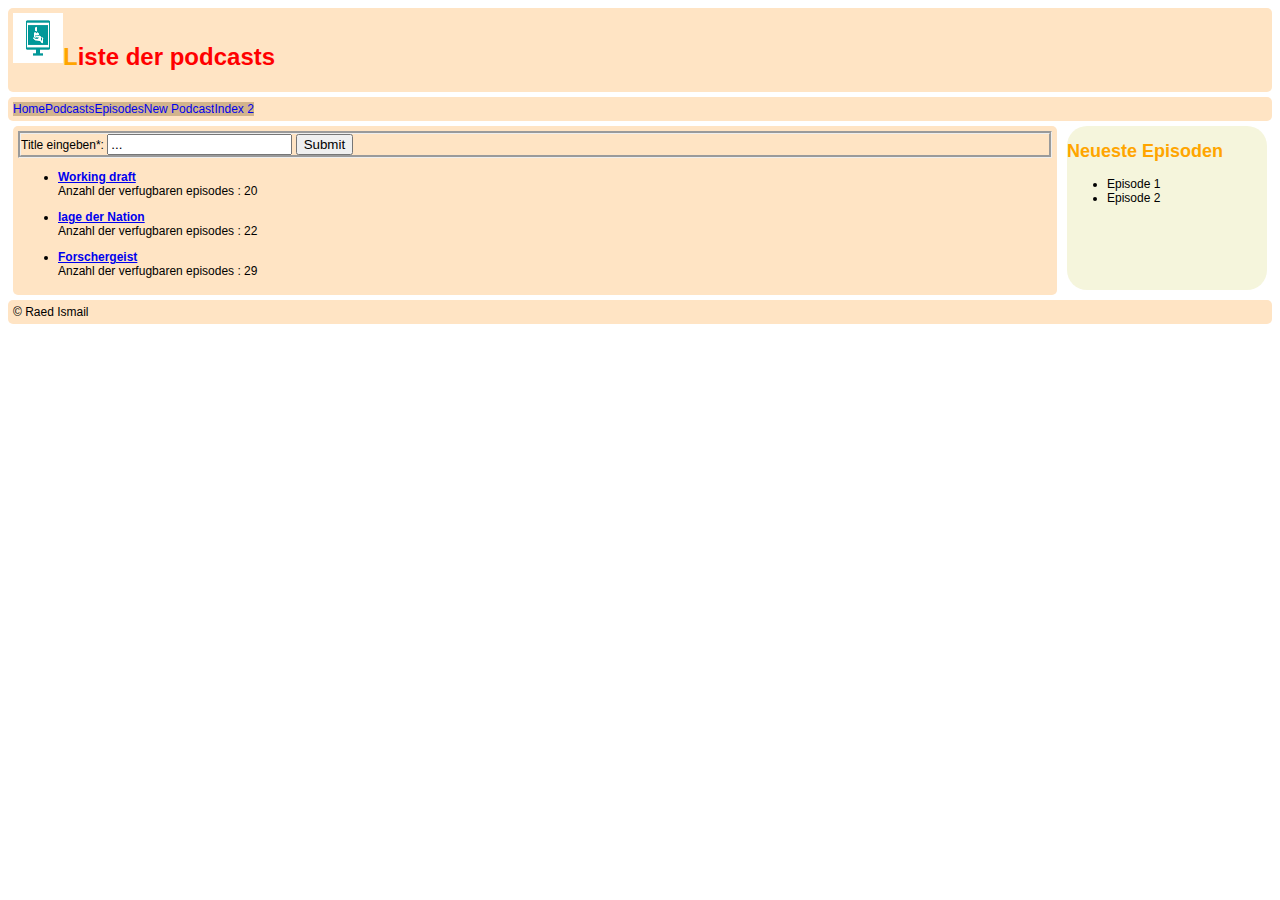
<file: Meilenstein2/index.html>
<!DOCTYPE html>

<html>
  <head>
<meta charset="UTF-8">
<meta http-equiv="X-UA-Compatible" content="IE=edge">
<meta name="viewport" content="width=device-width, initial-scale=1.0">
<link rel="stylesheet" type="text/css" href="src/assets/css/style.css">
<link rel="stylesheet" type="text/css" href="src/assets/css/flex.css">
<link rel="stylesheet" type="text/css" href="src/assets/css/index.css">
<title>Home</title>

</head>

<body>

<header  class="clearing">
    
      <img src="src/assets/img/img/weblogo.png" alt="Vdadar" width="50" height="50" class="floating"
        >
        <br>
      <h1>
      Liste der podcasts 
      </h1>
    </header> 
 
  <nav  class="navigation" id="flexnav" >
        
    <a href="index.html">Home</a>


    <a href="podcast.html">Podcasts</a>



    <a href="episode.html">Episodes</a>



    <a href="newPodcast.html">New Podcast</a>
    <a href="/index2.html">Index 2</a>


</nav>
<div class="maincontainer">

  <main>
    <article class="container2">
      <section>
        <form action="https://labs.inf.fh-dortmund.de/podcastService/testPodcastSearch.php" method="get">
          Title eingeben*:
          <input type="text" name="pctitle" required="required" size="20" pattern="[A-Z]+[a-zA-Z]*"  maxlength="100" value="...">
          
            <input type="submit">
          
        </form>
      </section>
<section>
      <ul>
        <li>
          <p>
            <a href=podcast.html> <Strong>Working draft </Strong></a> <br> 
            Anzahl der verfugbaren episodes : 20
          </p>
        </li>
        <li>
          <p>
            <a href=podcast.html><Strong>lage der Nation </Strong></a> <br> 
            Anzahl der verfugbaren episodes : 22
          </p>
        </li>



        <li>
        <p>
          <a href=podcast.html><Strong>Forschergeist </Strong></a> <br> 
          Anzahl der verfugbaren episodes : 29
        </p>
        </li>
      </ul>
    </section>

 
  
  </article >
  </main>

  <aside id="navigation">
    <h2> Neueste Episoden</h2>
    <ul>
        <li>Episode 1</li>
        <li>Episode 2</li>
    </ul>
</aside>
</div>
  <footer>


     &copy; Raed Ismail


  </footer>

</body>
</html>
</file>
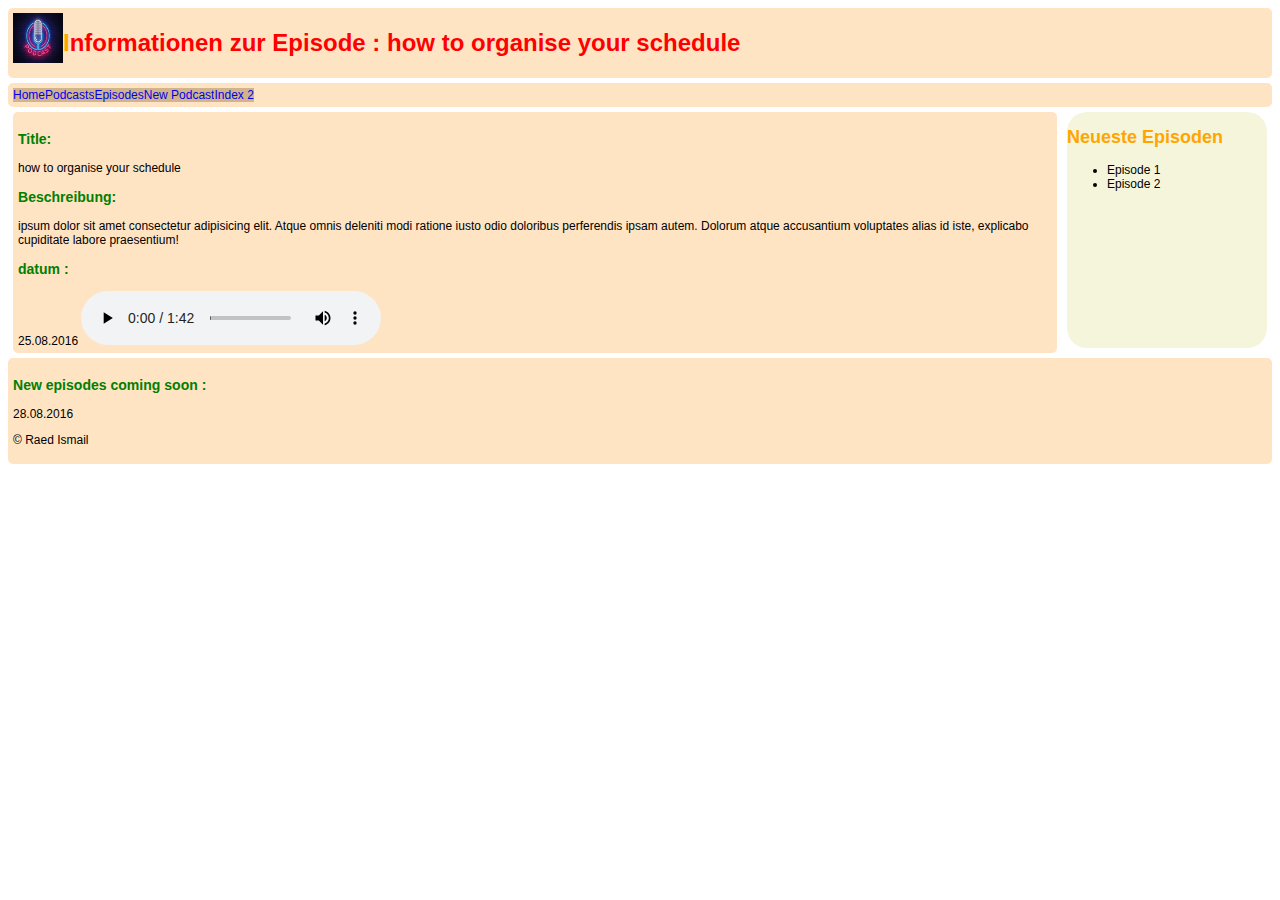
<file: Meilenstein2/episode.html>
<!DOCTYPE html>
<html>

<head>
    <meta charset="UTF-8">
    <meta http-equiv="X-UA-Compatible" content="IE=edge">
    <meta name="viewport" content="width=device-width, initial-scale=1.0">
    <title>Episodes</title>
    <link rel="stylesheet" type="text/css" href="src/assets/css/style.css">
    <link rel="stylesheet" type="text/css" href="src/assets/css/flex.css">
    <link rel="stylesheet" type="text/css" href="src/assets/css/index.css">
</head>

<body>
  
        <header class="clearing">
            <img src="src/assets/img/img/menu.png" alt="Vdadar" width="50" height="50" class="floating">

            <h1>
                Informationen zur Episode : how to organise your schedule
            </h1>
          
        </header>
        <nav class="navigation" id="flexnav">

            <a href="index.html">Home</a>


            <a href="podcast.html">Podcasts</a>



            <a href="episode.html">Episodes</a>



            <a href="newPodcast.html">New Podcast</a>
            <a href="/index2.html">Index 2</a>


        </nav>
        <div class="maincontainer">
       
        <main>
            <article class="container">
                <section>

                    <h3> <b>Title:</b></h3> how to organise your schedule


                    <h3><b>Beschreibung:</b></h3> ipsum dolor sit amet consectetur adipisicing elit. Atque omnis
                    deleniti modi
                    ratione
                    iusto odio doloribus perferendis ipsam autem. Dolorum atque accusantium voluptates alias id iste,
                    explicabo
                    cupiditate labore praesentium!



                    <h3> <b>datum :</b></h3> 25.08.2016

                    <audio controls>
                        <source src="src/sound/vocal1.mp3" type="audio/mpeg">
                        Ihr Browser unterstützt
                        das audio-Element nicht.
                    </audio>
                </section>
            </article>
        </main>

        <aside class="navigation">
            <h2> Neueste Episoden</h2>
            <ul>
                <li>Episode 1</li>
                <li>Episode 2</li>
            </ul>
        </aside>
    </div>
        
        <footer>
            <h3>New episodes coming soon : </h3>
            28.08.2016
            <p>&copy; Raed Ismail</p>
        </footer>

   
</body>












</html>
</file>
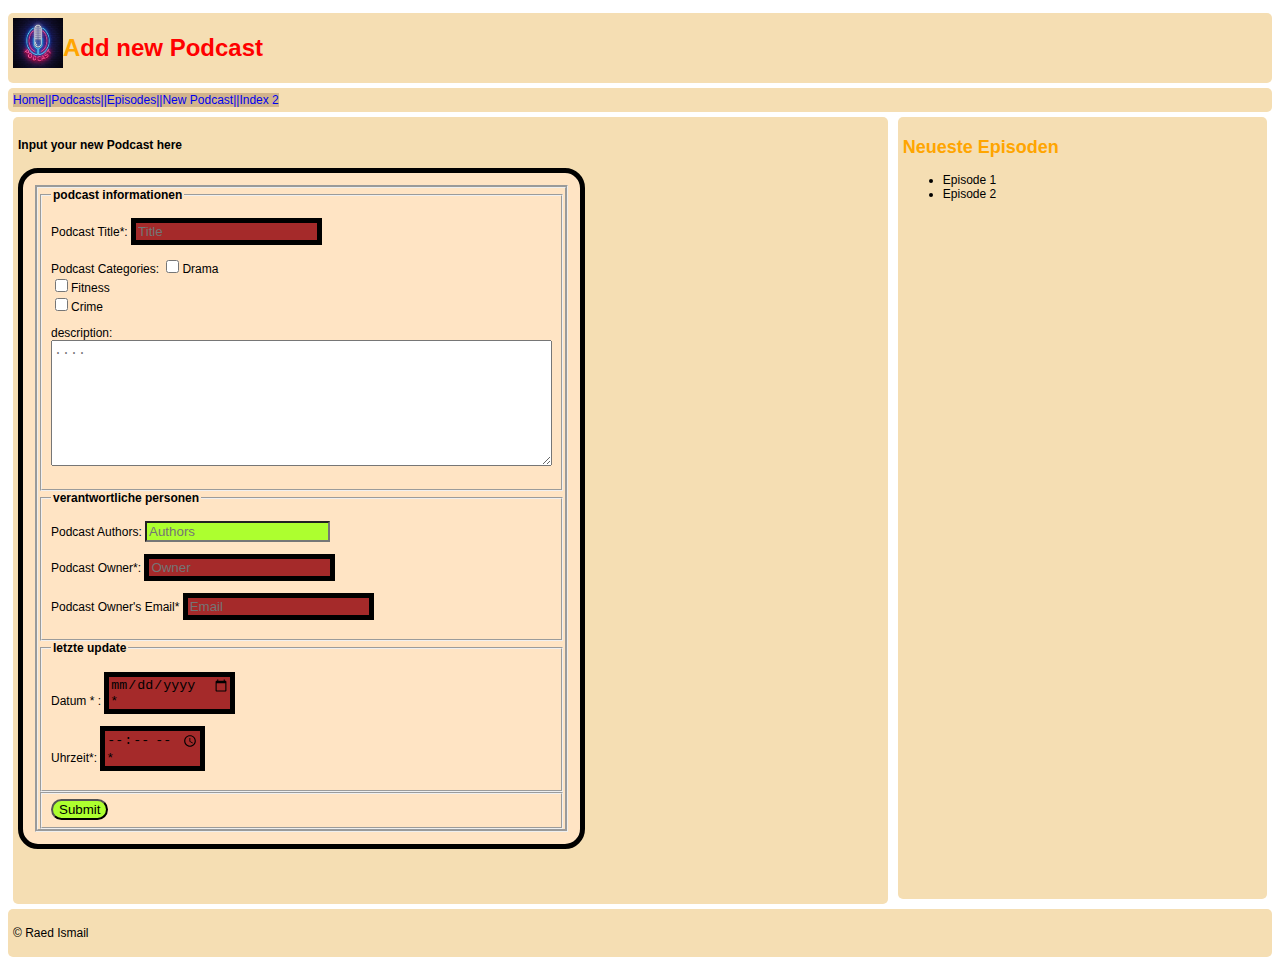
<file: Meilenstein2/newPodcast.html>
<!DOCTYPE html>
<html lang="en">

<head>
    <meta charset="UTF-8">
    <meta http-equiv="X-UA-Compatible" content="IE=edge">
    <meta name="viewport" content="width=device-width, initial-scale=1.0">
    <link rel="stylesheet" type="text/css" href="src/assets/css/form.css">
    <link rel="stylesheet" type="text/css" href="src/assets/css/style.css">
    <link rel="stylesheet" type="text/css" href="src/assets/css/grid.css">
    <link rel="stylesheet" type="text/css" href="src/assets/css/index.css">
    <title>New Podcast</title>
</head>

<body>
    <div class="maincontainer">
        <header class="clearing">

            <img src="src/assets/img/img/menu.png" alt="Vdadar" width="50" height="50" class="floating">

            <h1> Add new Podcast</h1>



           
        </header>
        <nav class="navigation" id="flexnav">

            <a href="index.html">Home||</a>


            <a href="podcast.html">Podcasts||</a>



            <a href="episode.html">Episodes||</a>



            <a href="newPodcast.html">New Podcast||</a>
            <a href="/index2.html">Index 2</a>


        </nav>
        <main>
            <article class="container">
            <section>
                <h4>Input your new Podcast here</h4>
                <div id="haupt">
                    <form action="https://labs.inf.fh-dortmund.de/podcastService/testCreatePodcast.php" method="post">
                        <fieldset>

                            <legend> <strong>podcast informationen </strong></legend>


                            <p id="pctitle">
                                <label for="pctitle">Podcast Title*: </label>
                                <input class="podcasttitle" type="text" id="pctitle" name="pctitle" required="required"
                                    maxlength="100" pattern="[A-Z]+[a-zA-Z]*" placeholder="Title"></input> <br>
                            </p>
                            <p>
                                Podcast Categories:
                                <input type="checkbox" name="pccategories" value="drama">Drama<br>
                                <input type="checkbox" name="pccategories" value="fitness">Fitness<br>
                                <input type="checkbox" name="pccategories" value="crime">Crime<br>
                            </p>






                            <p>
                                <label for="pcdescription">description:
                                    <textarea name="pcdescription" id="pcdescription" maxlength="500" cols="60" rows="8"
                                        placeholder=".... "></textarea>
                                </label>
                            </p>
                        </fieldset>
                        <fieldset>
                            <legend><strong> verantwortliche personen </strong> </legend>
                            <p>
                                <label for="pcauthors">Podcast Authors: </label>
                                <input type="text" id="pcauthors" name="pcauthors" pattern=".*[^,]"
                                    placeholder="Authors"></input>
                                <br>
                            </p>

                            <p>
                                <label for="pcownername">Podcast Owner*: </label>
                                <input class="podcastowner" type="text" id="pcownername" name="pcownername"
                                    required="required" placeholder="Owner"></input> <br>
                            </p>
                            <p>
                                <label for="pcowneremail">Podcast Owner's Email*</label>
                                <input class="email" type="email" id="pcowneremail" name="pcowneremail"
                                    required="required" placeholder="Email"></input>
                                <br>
                            </p>



                        </fieldset>

                        <fieldset>
                            <legend><strong>letzte update </strong></legend>
                            <p><label for="pclastupdatedate">Datum * : </label>
                                <input class="datum" type="date" id="pclastupdatedate" name="pclastupdatedate"
                                    required="required" min="2000-01-01"></input> <br>
                            </p>
                            <p>
                                <label for="pclastupdatetime"> Uhrzeit*: </label>
                                <input class="uhr" type="time" id="pclastupdatetime" name="pclastupdatetime"
                                    required="required"></input> <br>


                            </p>
                        </fieldset>

                        <fieldset>
                            <input class="submit" type="submit">
                        </fieldset>
                    </form>
                </div>
            </section>
        </main>

        <aside>
            <h2> Neueste Episoden</h2>
            <ul>
                <li>Episode 1</li>
                <li>Episode 2</li>
            </ul>
        </aside>
    </article>
        <footer>

            <p>&copy; Raed Ismail</p>

        </footer>
    </div>
</body>

</html>
</file>
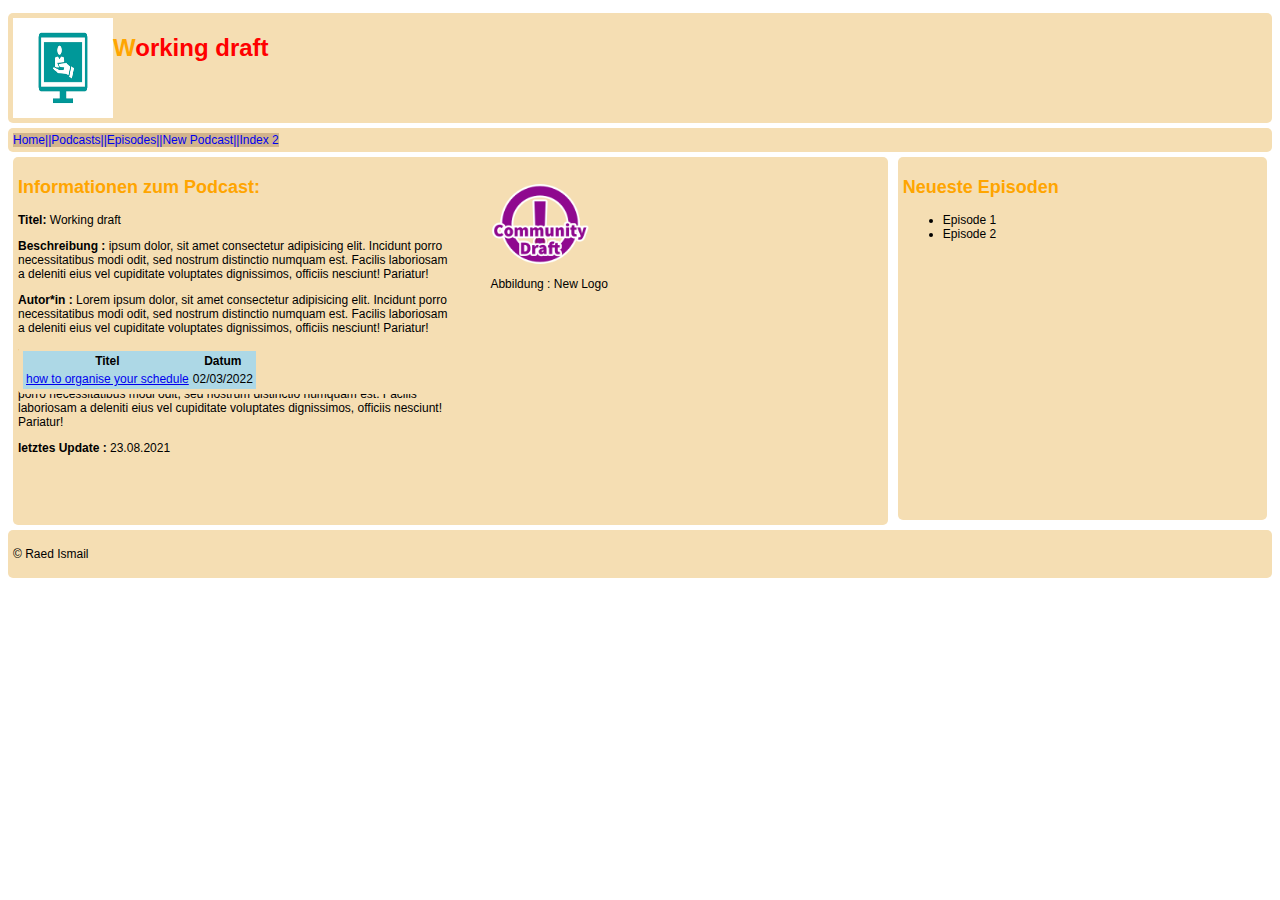
<file: Meilenstein2/podcast.html>
<!DOCTYPE html>
<html>

<head>
    <meta charset="UTF-8">
    <meta http-equiv="X-UA-Compatible" content="IE=edge">
    <meta name="viewport" content="width=device-width, initial-scale=1.0">
    <link rel="stylesheet" type="text/css" href="src/assets/css/style.css">
    <link rel="stylesheet" type="text/css" href="src/assets/css/grid.css">
    <link rel="stylesheet" type="text/css" href="src/assets/css/index.css">
    <title>All Podcasts</title>

</head>

<body>
    <div class="maincontainer">
        <header class="clearing">
            <img src="src/assets/img/img/weblogo.png" alt="Vdadar" width="100" height="100" class="floating">

            <h1><b>
                    Working draft
                </b></h1>
        </header>

        <nav class="navigation" id="flexnav">

            <a href="index.html">Home||</a>


            <a href="podcast.html">Podcasts||</a>



            <a href="episode.html">Episodes||</a>



            <a href="newPodcast.html">New Podcast||</a>
            
            <a href="/index2.html">Index 2</a>


        </nav>

        <main>
            <article class="container">
                <section id="informations zum podcast">


                    <h2> Informationen zum Podcast:</h2>
                    <b>Titel:</b> Working draft

                    <br>
                    <p> <b>Beschreibung :</b> ipsum dolor, sit amet consectetur adipisicing elit. Incidunt porro
                        necessitatibus modi
                        odit, sed nostrum distinctio numquam est. Facilis laboriosam a deleniti eius vel cupiditate
                        voluptates
                        dignissimos, officiis nesciunt! Pariatur!</p>
                    <p> <b>Autor*in :</b> Lorem ipsum dolor, sit amet consectetur adipisicing elit. Incidunt porro
                        necessitatibus
                        modi
                        odit, sed nostrum distinctio numquam est. Facilis laboriosam a deleniti eius vel cupiditate
                        voluptates
                        dignissimos, officiis nesciunt! Pariatur!</p>

                    <p> <b>Besitzer :</b><a href="mailto:abc@example.com">Ismail@gmail.com</a></p>

                    <p> <b>Kategorien :</b> Lorem ipsum dolor, sit amet consectetur adipisicing elit. Incidunt porro
                        necessitatibus
                        modi
                        odit, sed nostrum distinctio numquam est. Facilis laboriosam a deleniti eius vel cupiditate
                        voluptates
                        dignissimos, officiis nesciunt! Pariatur!</p>

                    <p> <b>letztes Update :</b> 23.08.2021</p>


                </section>

                <figure>
                    <img src="src/assets/img/img/logo.png" alt="Vdadar" width="100" height="100">
                    <figcaption>
                        Abbildung : New Logo
                    </figcaption>
                </figure>



                <section id="episodepodcast">
                  

                    <article>

                        <table class="highlighted">
                            <thead>
                                <tr>
                                    <th>Titel</th>
                                    <th>Datum</th>
                                </tr>
                            </thead>
                            <tbody>
                                <tr>
                                    <td><a href="episode.html">how to organise your schedule</a></td>
                                    <td>02/03/2022</td>
                                </tr>
                            </tbody>

                        </table>
                    </article>





                </section>

        </main>


        <aside>
            <h2> Neueste Episoden</h2>
            <ul>
                <li>Episode 1</li>
                <li>Episode 2</li>
            </ul>
        </aside>
        </article>
        <footer>

            <p>&copy; Raed Ismail</p>

        </footer>
    </div>
</body>

</html>
</file>
<file: Meilenstein2/src/assets/css/style.css>
h1 {
    color: red;
}

h2 {
    color: orange;
}


.navigation a[href$=".html"] {
 
    text-decoration: none;
    background-color: tan;
    
}

.navigation a[href]:hover {
    background-color: aqua;
}
tr:nth-of-type(odd), .highlighted {
    background-color: lightblue;
}

h3 {
    color: green;
}

form {
    border-style: groove;
}
body
{
    font-family: Helvetica;
   
    font-size: 9pt;
  
}

h1::first-letter {
    color: orange;
}

aside {
    background-color: beige;
    border-radius: 20px;
    margin-top: 5px;
    margin-bottom: 5px;
    margin-left: 5px;
    margin-right: 5px;
}


header,
article,
footer,
nav {
    background-color: bisque;
    padding: 5px;
    margin-top: 5px;
    border-radius: 5px;
}

.floating
{
    float: left;
}
.clearing
{
    clear:both;
}
#flexnav
{
    display: flex;
    flex-flow: wrap;
}
</file>
<file: Meilenstein2/src/assets/css/flex.css>
.container {
    display: flex;
    /* flex-direction: row;
    flex-wrap: wrap; */
    flex-flow:wrap;
}


.maincontainer {
    display: flex;
  
}

main {
    flex: 2 1 80%;
    margin-left: 5px;
    margin-right: 5px;
}

nav, aside {
    flex-basis: 200px;
}
aside{
    flex-direction: column;
}
 nav{
    flex-direction: column;
 }

 .container2 {
    display: flex;
    /* flex-direction: row;
    flex-wrap: wrap; */
    flex-flow:column;
}

@media screen and (max-width: 768px) {
    .flex-column {
        display: flex;
        flex-direction: column;
    }
 aside{
    display: none;
 }
}
</file>
<file: Meilenstein2/src/assets/css/index.css>
@media screen and (max-width: 768px) {
    .flex-column {
        display: flex;
        flex-direction: column;
    }
    .news {
        margin-left: 0px;
    }
    body {
        margin-left: 5px;
        margin-right: 5px;
    }
}
.podcasts {
    display: flex;
    flex-wrap: wrap;
}
.podcasts img {
    margin-left: 10px;
    margin-bottom: 10px;
    margin-top: 10;
    margin-bottom: 10px;
}
</file>
<file: Meilenstein2/src/assets/css/form.css>
.podcasttitle::after{
    content: "*"; 

}
.podcast::after{
    content: "*"; 
}
.email::after{
 
    content: "*"; 
}
.datum::after{
    content: "*"; 
}
.uhr::after{
    content: "*"; 
}
.podcastowner::after
{
    content: "*";
}
a:hover{
    background-color:bisque;
}
#podcastinfo
{   border-radius: 20px;
    background-color: bisque;
}

#verantwortliche
{
    background-color: bisque;
}
#ende
{
    background-color: bisque;
}

input:valid { background-color: greenyellow; }

input:invalid { background-color: brown; }

input:required { border: 5px solid; }
.submit
{
    border-radius: 20px;
    border-color: black;
}

input:hover 
{   border-radius: 20px;
    background-color: bisque;
}

#haupt
{
    border: 5px solid black;
    padding: 1em;
    margin-bottom: 50px;
    background-color: bisque;
    border-radius: 20px;
}
header,div,footer,nav{
    padding: 5;
    border-radius: 5px;
    margin-top: 5px;

}
</file>
<file: Meilenstein2/src/assets/css/grid.css>
.maincontainer {

    display: grid;
    grid-template-areas: "kopf kopf kopf"
                         "navi navi navi"
                         "haupt haupt seite"
                         "fuss fuss fuss";
    grid-template-columns: 15% auto 30%;

}
 


.container {
    display: grid;
    grid-template-columns: auto 50%;
    grid-template-rows: 50% auto;
}
header { grid-area: kopf;}  
aside { grid-area: seite;}  
nav { grid-area: navi;}  
footer { grid-area: fuss;}  


main {
    grid-area: haupt;
    margin-left: 5px;
    margin-right: 5px;
}


header, article, footer, aside, nav {
    background-color: wheat;
    padding: 5px;
    margin-top: 5px;
    border-radius: 5px;
}
@media screen and (max-width: 768px) {
    .grid-container {
        display: grid;
        grid-template-columns: auto;
        gap: 10px;
        justify-content: end;
    }
    body {
        margin-left: 5px;
        margin-right: 5px;
    }
    article {
        justify-content: end;
    }
    article img {
        max-width: 100%;
        height: auto;
        float: right;
    }
}
@media screen and (max-width: 480px) {
    article {
        display: grid;
        grid-template-columns: auto;
        grid-template-areas:
            "heading"
            "infos"
            "list"
            "image";
            align-items: baseline;
    }
}
</file>
